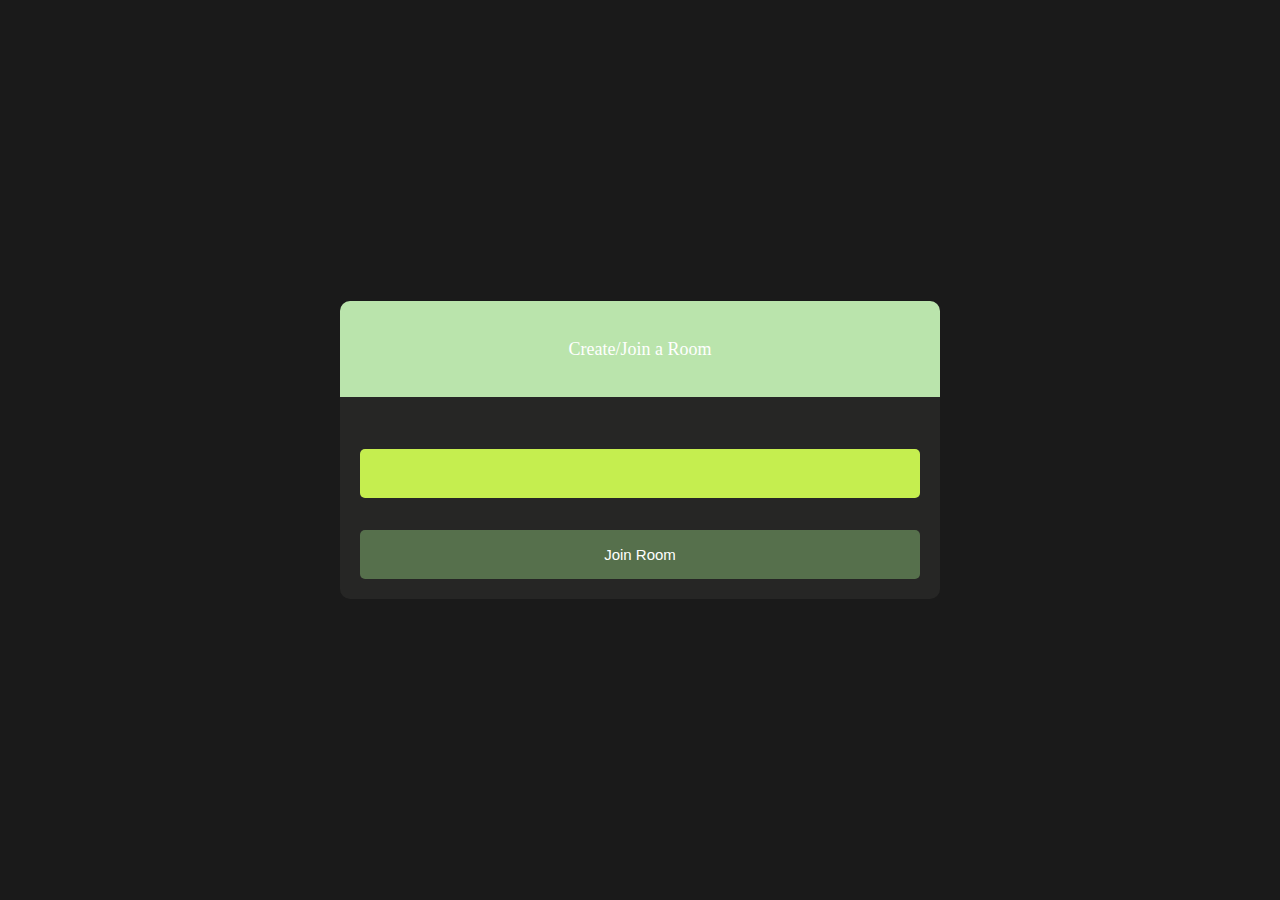
<file: index.html>
<!DOCTYPE html>
<html>
<head>
    <meta charset='utf-8'>
    <meta http-equiv='X-UA-Compatible' content='IE=edge'>
    <title>Xhat</title>
    <meta name='viewport' content='width=device-width, initial-scale=1'>
    <link rel='stylesheet' type='text/css' media='screen' href='main.css'>
</head>
<body>

    <div id="videos">
        <video class="video-player" id="user-1" autoplay playsinline></video>
        <video class="video-player" id="user-2" autoplay playsinline></video>
    </div>

    <div id="controls">

        <div class="control-container" id="camera-btn">
            <img src="icons/camera.png" />
        </div>

        <div class="control-container" id="mic-btn">
            <img src="icons/mic.png" />
        </div>

        <a href="lobby.html">
            <div class="control-container" id="leave-btn">
                <img src="icons/phone.png" />
            </div>
        </a>

    </div>
    
</body>
<script src='Agora-chat.js'></script>
<script src='main.js'></script>
</html>
</file>
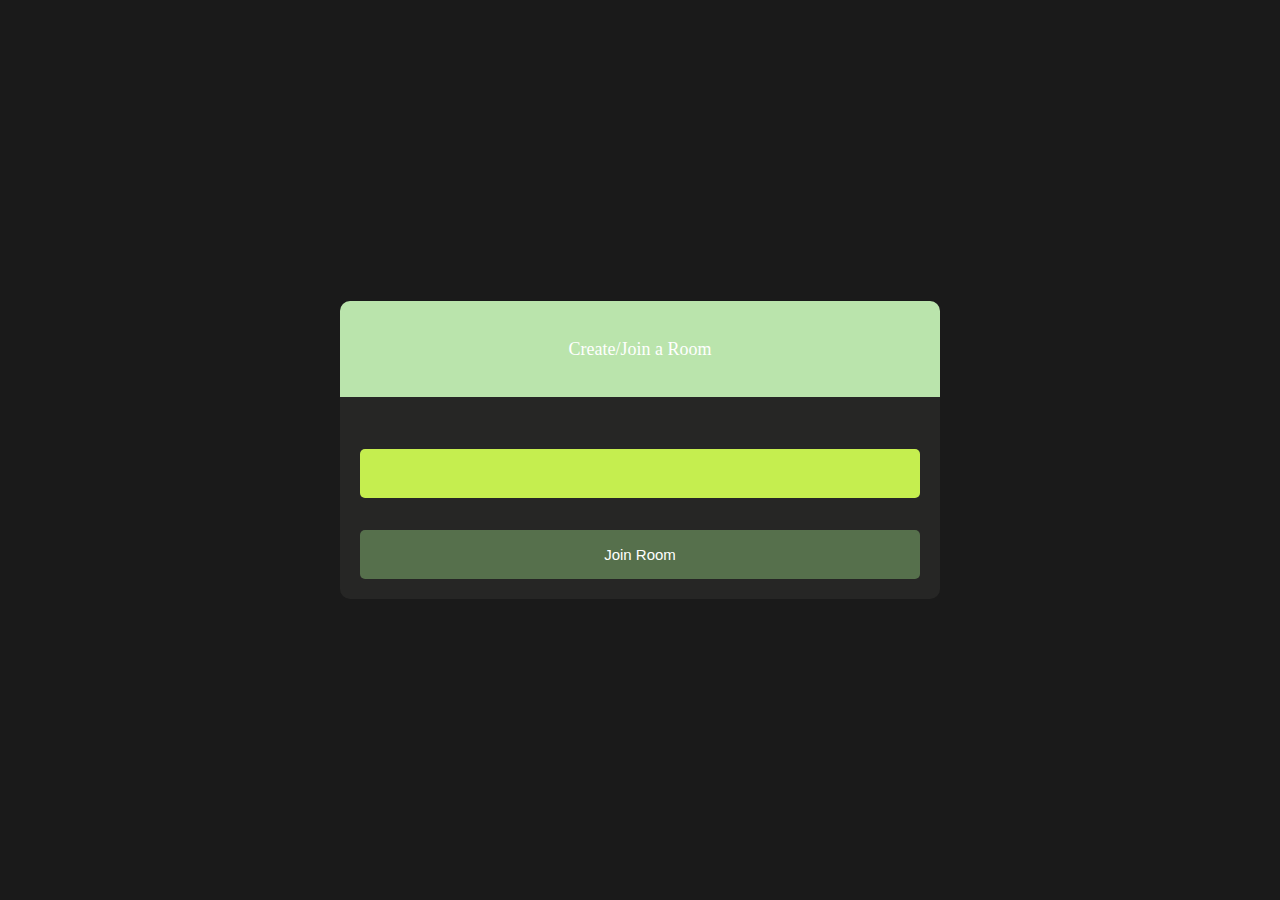
<file: lobby.html>
<!DOCTYPE html>
<html>
<head>
    <meta charset='utf-8'>
    <meta http-equiv='X-UA-Compatible' content='IE=edge'>
    <title>PeerChat</title>
    <meta name='viewport' content='width=device-width, initial-scale=1'>
    <link rel='stylesheet' type='text/css' media='screen' href='lobby.css'>
</head>
<body>
    
    <main id="lobby-container">
        <div id="form-container">
            <div id="form__container__header">
                <p></p>Create/Join a Room</p>
            </div>

            <div id="form__content__wrapper">
                <form id="join-form">
                    <input type="text" name="invite_link" required/>
                    <input type="submit" value="Join Room" />
                </form>
            </div>
        </div>
    </main>



</body>

<script>
    let form = document.getElementById('join-form')

    form.addEventListener('submit', (e) => {
        e.preventDefault()
        let inviteCode = e.target.invite_link.value
        window.location = `index.html?room=${inviteCode}` 
    })
</script>

</html>
</file>
<file: main.css>
*{
    margin: 0;
    padding: 0;
    box-sizing: border-box;
}

#videos{
    display: grid;
    grid-template-columns: 1fr;
    height: 100vh;
    overflow:hidden;
}

.video-player{
    background-color: black;
    width: 100%;
    height: 100%;
    object-fit: cover;
}

#user-2{
    display: none;
}

.smallFrame{
    position: fixed;
    top: 20px;
    left: 20px;
    height: 170px;
    width: 300px;
    border-radius: 5px;
    border:2px solid: #BEB3A3;
    -webkit-box-shadow: 3px 3px 15px -1px rgba(0,0,0,0.77);
    box-shadow: 3px 3px 15px -1px rgba(0,0,0,0.77);
    z-index: 999;
}


#controls{
    position: fixed;
    bottom: 20px;
    left: 50%;
    transform:translateX(-50%);
    display: flex;
    gap: 1em;
}


.control-container{
  background-color: #7B6850;
  padding: 20px;
  border-radius: 50%;
  display: flex;
  justify-content: center;
  align-items: center;
  cursor: pointer;
}

.control-container img{
    height: 30px;
    width: 30px;
}

#leave-btn{
    background-color: #2A2A2A;
}

@media screen and (max-width:600px) {
        .smallFrame{
            height: 80px;
            width: 120px;
        }

        .control-container img{
            height: 20px;
            width: 20px;
        }
}
</file>
<file: lobby.css>
body{
    background-color: #1A1A1A;
    color: #fff;
}

#form-container{
    width: 90%;
    max-width: 600px;
    border-radius: 10px;
    background-color: #262625;
    position: fixed;
    top: 50%;
    left: 50%;
    transform: translate(-50%, -50%);
}


#form__container__header {
    border-radius: 10px 10px 0 0;
    padding: 30px;
    text-align: center;
    background-color: #BAE4AC;
    margin: 0;
    font-size: 18px;
    font-size: 300;
    line-height: 0;
  }

  #form__content__wrapper{
    padding: 20px;
}

input {
    box-sizing: border-box;
    color: #fff;
    width: 100%;
    margin: 0;
    border: none;
    border-radius: 5px;
    padding: 16px 20px;
    font-size: 15px;
    background-color: #C5EE4F;
    margin-top: 32px;
  }
 
 
  input[type='submit'] {
    background-color:#56704C ;
 
  }
</file>
